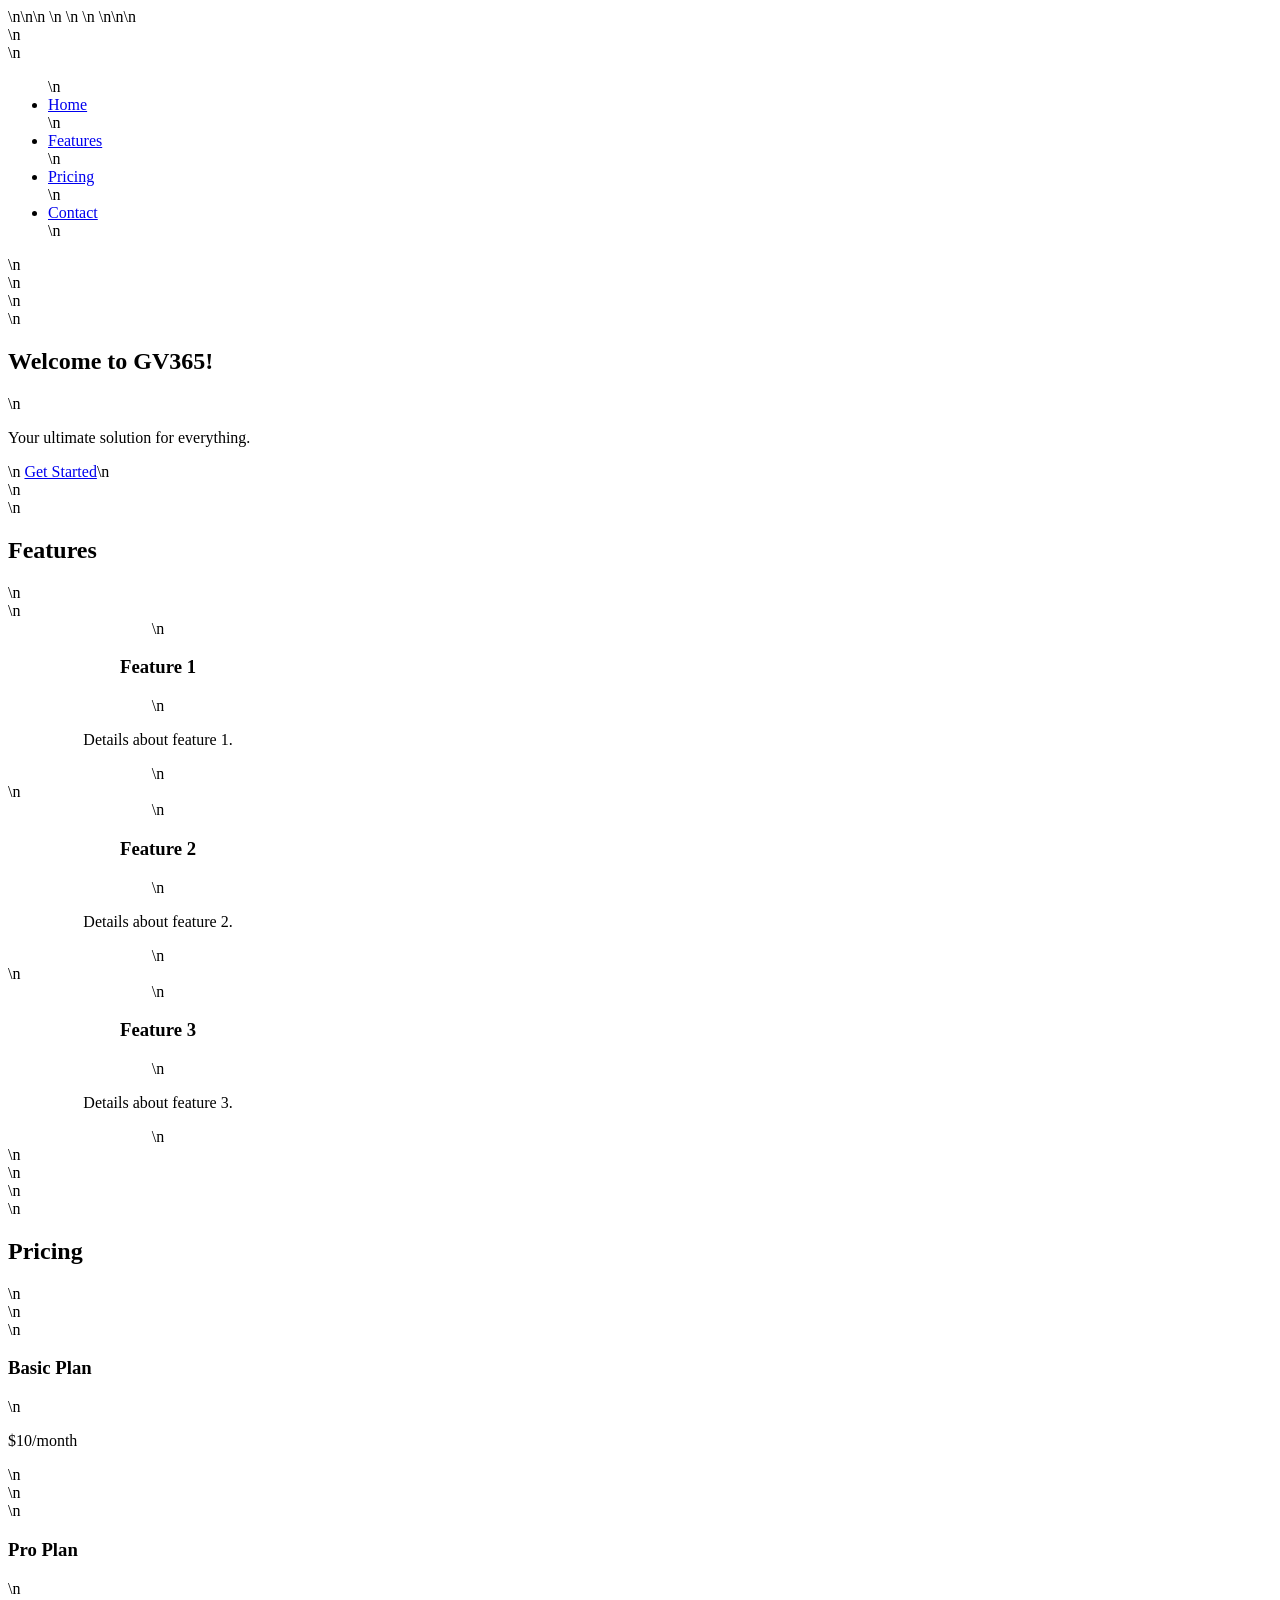
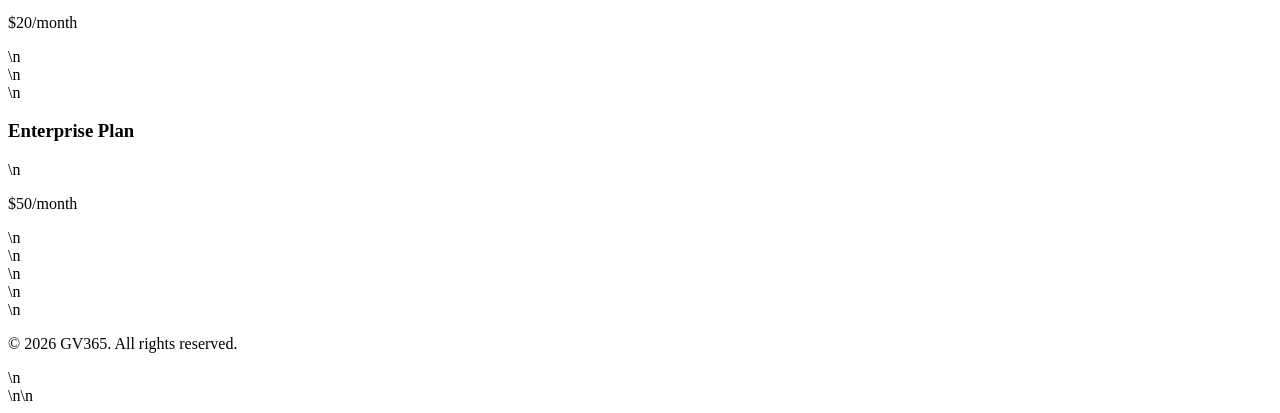
<file: index.html>
<!DOCTYPE html>\n<html lang="en">\n<head>\n    <meta charset="UTF-8">\n    <meta name="viewport" content="width=device-width, initial-scale=1.0">\n    <title>GV365 - Your Website</title>\n    <link rel="stylesheet" href="styles.css">\n</head>\n<body>\n    <header>\n        <nav>\n            <ul>\n                <li><a href="#home">Home</a></li>\n                <li><a href="#features">Features</a></li>\n                <li><a href="#pricing">Pricing</a></li>\n                <li><a href="#contact">Contact</a></li>\n            </ul>\n        </nav>\n    </header>\n    <section id="hero">\n        <h1>Welcome to GV365!</h1>\n        <p>Your ultimate solution for everything.</p>\n        <a href="#pricing" class="cta">Get Started</a>\n    </section>\n    <section id="features">\n        <h2>Features</h2>\n        <div class="feature-list">\n            <div class="feature">\n                <h3>Feature 1</h3>\n                <p>Details about feature 1.</p>\n            </div>\n            <div class="feature">\n                <h3>Feature 2</h3>\n                <p>Details about feature 2.</p>\n            </div>\n            <div class="feature">\n                <h3>Feature 3</h3>\n                <p>Details about feature 3.</p>\n            </div>\n        </div>\n    </section>\n    <section id="pricing">\n        <h2>Pricing</h2>\n        <div class="pricing-table">\n            <div class="pricing-option">\n                <h3>Basic Plan</h3>\n                <p>$10/month</p>\n            </div>\n            <div class="pricing-option">\n                <h3>Pro Plan</h3>\n                <p>$20/month</p>\n            </div>\n            <div class="pricing-option">\n                <h3>Enterprise Plan</h3>\n                <p>$50/month</p>\n            </div>\n        </div>\n    </section>\n    <footer>\n        <p>&copy; 2026 GV365. All rights reserved.</p>\n    </footer>\n</body>\n</html>
</file>
<file: styles.css>
.navbar {
    background-color: #333;
    color: white;
    padding: 15px;
    text-align: center;
}

.navbar a {
    color: white;
    padding: 14px 20px;
    text-decoration: none;
    display: inline-block;
}

.navbar a:hover {
    background-color: #555;
}

.hero {
    background: url('hero-image.jpg') no-repeat center center/cover;
    height: 100vh;
    display: flex;
    justify-content: center;
    align-items: center;
    color: white;
    text-align: center;
}

.features {
    display: flex;
    justify-content: space-around;
    padding: 50px 0;
}

.feature {
    text-align: center;
    max-width: 300px;
}

.pricing {
    display: flex;
    justify-content: space-around;
    padding: 50px 0;
}

.price {
    text-align: center;
    padding: 20px;
    border: 1px solid #ccc;
}

@media (max-width: 768px) {
    .features, .pricing {
        flex-direction: column;
        align-items: center;
    }
}
</file>
